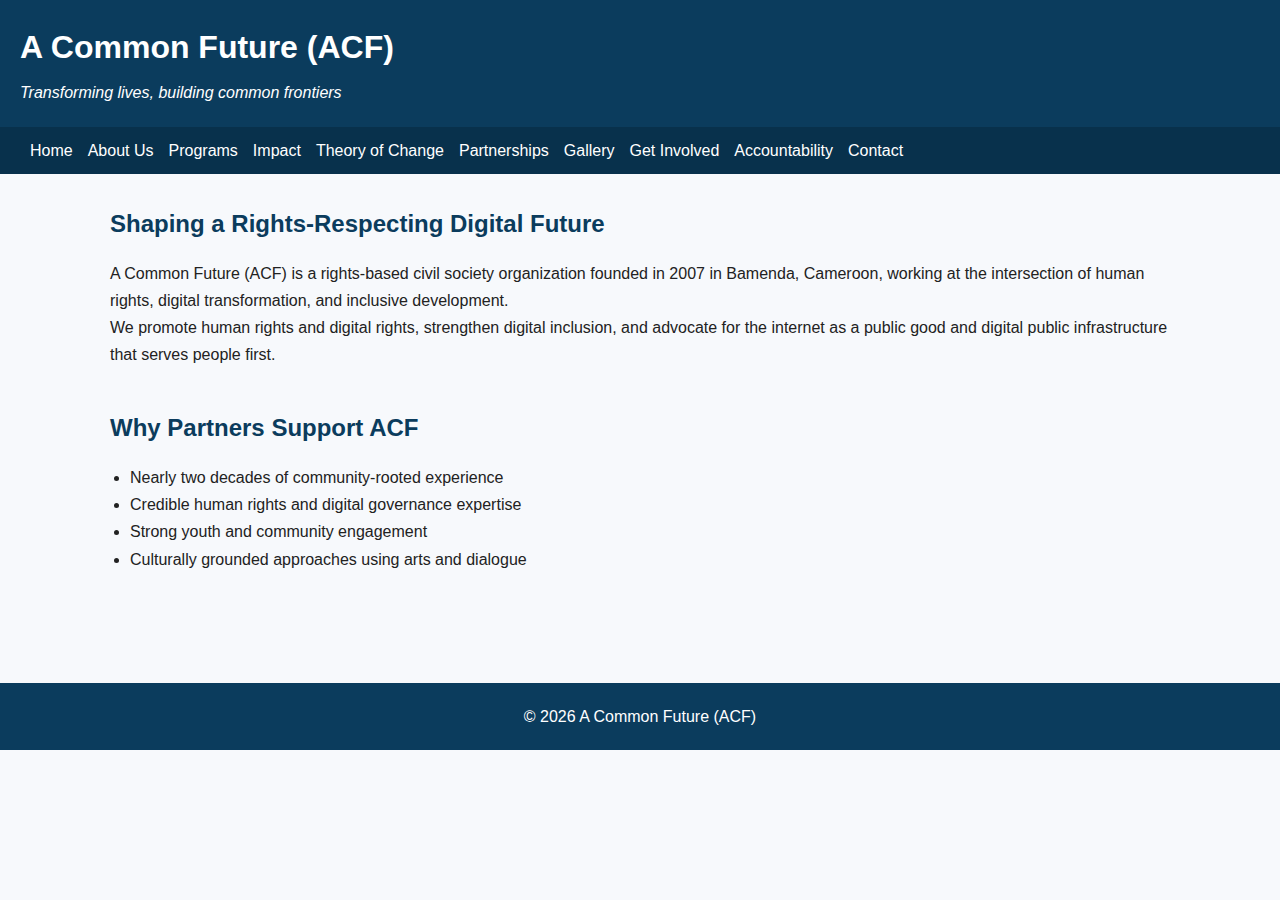
<file: index.html>
<!DOCTYPE html>
<html lang="en">
<head>
  <meta charset="UTF-8">
  <title>Home | A Common Future</title>
  <link rel="stylesheet" href="css/style.css">
</head>
<body>

<header>
  <h1>A Common Future (ACF)</h1>
  <p>Transforming lives, building common frontiers</p>
</header>

<nav>
  <ul>
    <li><a href="index.html">Home</a></li>
    <li><a href="about.html">About Us</a></li>
    <li><a href="programs.html">Programs</a></li>
    <li><a href="impact.html">Impact</a></li>
    <li><a href="theory-of-change.html">Theory of Change</a></li>
    <li><a href="partnerships.html">Partnerships</a></li>
    <li><a href="gallery.html">Gallery</a></li>
    <li><a href="get-involved.html">Get Involved</a></li>
    <li><a href="accountability.html">Accountability</a></li>
    <li><a href="contact.html">Contact</a></li>
  </ul>
</nav>

<div class="container">
  <section>
    <h2>Shaping a Rights-Respecting Digital Future</h2>
    <p>
      A Common Future (ACF) is a rights-based civil society organization founded in
      2007 in Bamenda, Cameroon, working at the intersection of human rights,
      digital transformation, and inclusive development.
    </p>
    <p>
      We promote human rights and digital rights, strengthen digital inclusion,
      and advocate for the internet as a public good and digital public
      infrastructure that serves people first.
    </p>
  </section>

  <section>
    <h2>Why Partners Support ACF</h2>
    <ul>
      <li>Nearly two decades of community-rooted experience</li>
      <li>Credible human rights and digital governance expertise</li>
      <li>Strong youth and community engagement</li>
      <li>Culturally grounded approaches using arts and dialogue</li>
    </ul>
  </section>
</div>

<footer>
  <p>&copy; 2026 A Common Future (ACF)</p>
</footer>

</body>
</html>
</file>
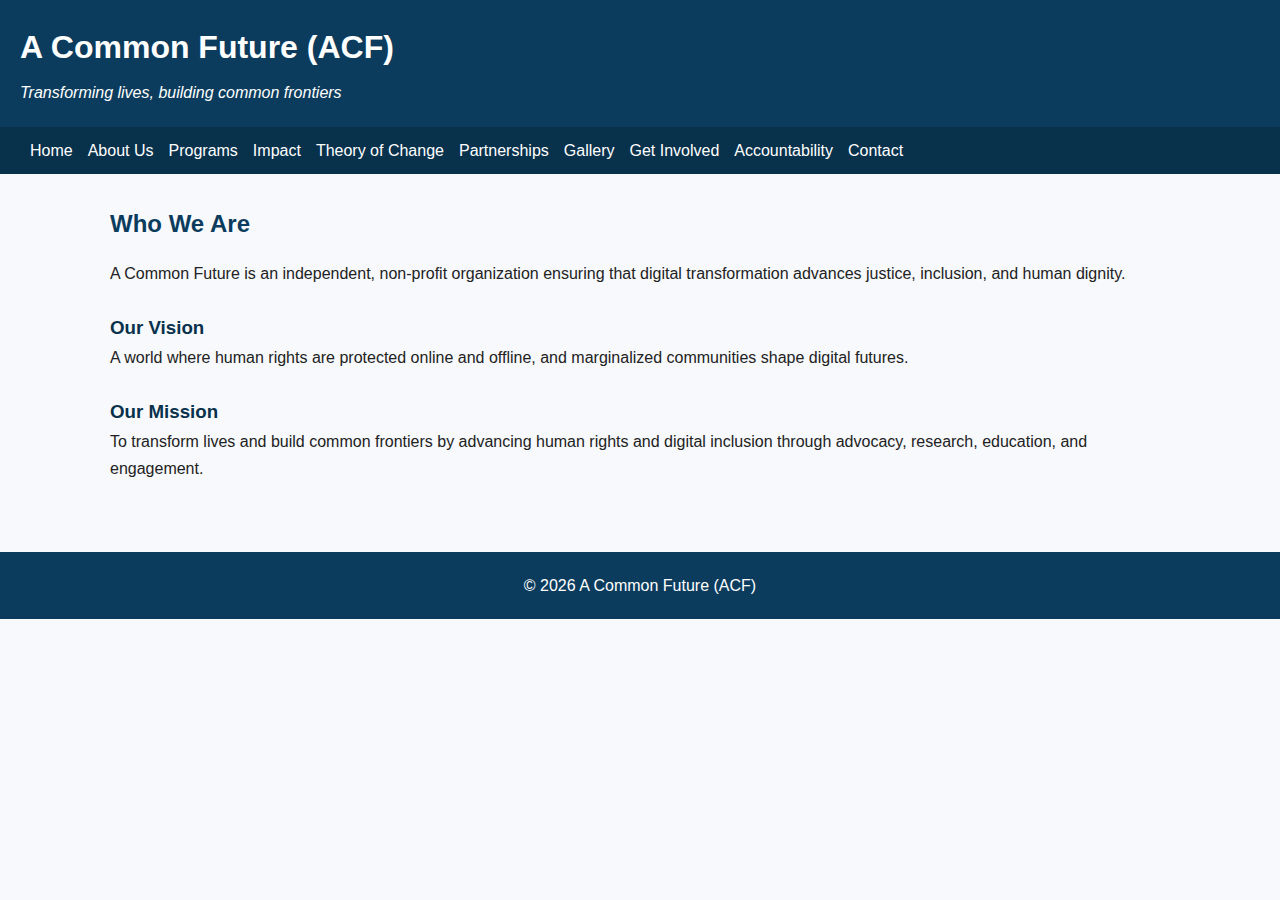
<file: about.html>
<!DOCTYPE html>
<html>
<head>
  <title>About Us | ACF</title>
  <link rel="stylesheet" href="css/style.css">
</head>
<body>

<header>
  <h1>A Common Future (ACF)</h1>
  <p>Transforming lives, building common frontiers</p>
</header>

<nav>
  <ul>
    <li><a href="index.html">Home</a></li>
    <li><a href="about.html">About Us</a></li>
    <li><a href="programs.html">Programs</a></li>
    <li><a href="impact.html">Impact</a></li>
    <li><a href="theory-of-change.html">Theory of Change</a></li>
    <li><a href="partnerships.html">Partnerships</a></li>
    <li><a href="gallery.html">Gallery</a></li>
    <li><a href="get-involved.html">Get Involved</a></li>
    <li><a href="accountability.html">Accountability</a></li>
    <li><a href="contact.html">Contact</a></li>
  </ul>
</nav>

<div class="container">
  <h2>Who We Are</h2>
  <p>
    A Common Future is an independent, non-profit organization ensuring that
    digital transformation advances justice, inclusion, and human dignity.
  </p>

  <h3>Our Vision</h3>
  <p>
    A world where human rights are protected online and offline, and marginalized
    communities shape digital futures.
  </p>

  <h3>Our Mission</h3>
  <p>
    To transform lives and build common frontiers by advancing human rights and
    digital inclusion through advocacy, research, education, and engagement.
  </p>
</div>

<footer>
  <p>&copy; 2026 A Common Future (ACF)</p>
</footer>

</body>
</html>
</file>
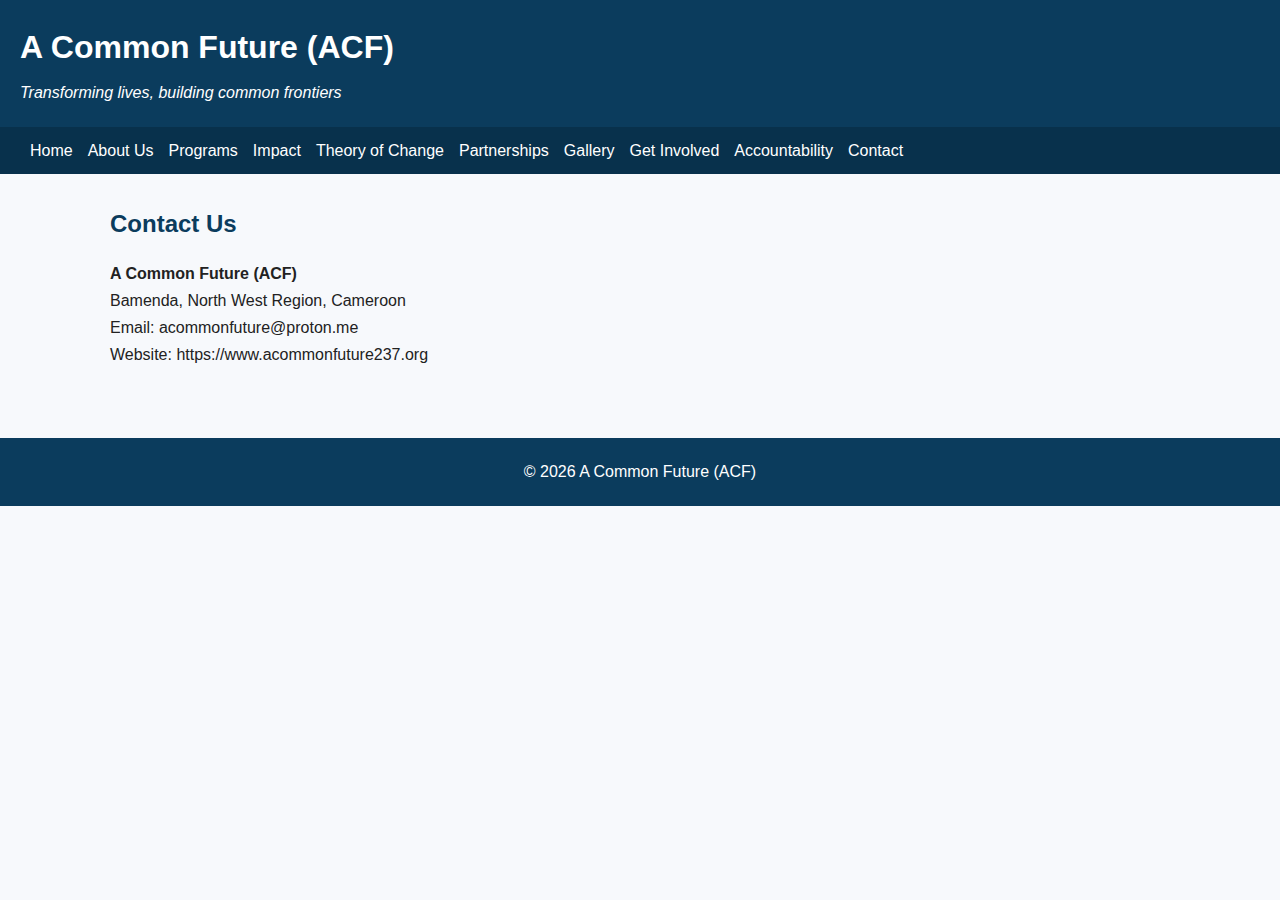
<file: contact.html>
<!DOCTYPE html>
<html>
<head>
  <title>Contact | ACF</title>
  <link rel="stylesheet" href="css/style.css">
</head>
<body>

<header>
  <h1>A Common Future (ACF)</h1>
  <p>Transforming lives, building common frontiers</p>
</header>

<nav>
  <ul>
    <li><a href="index.html">Home</a></li>
    <li><a href="about.html">About Us</a></li>
    <li><a href="programs.html">Programs</a></li>
    <li><a href="impact.html">Impact</a></li>
    <li><a href="theory-of-change.html">Theory of Change</a></li>
    <li><a href="partnerships.html">Partnerships</a></li>
    <li><a href="gallery.html">Gallery</a></li>
    <li><a href="get-involved.html">Get Involved</a></li>
    <li><a href="accountability.html">Accountability</a></li>
    <li><a href="contact.html">Contact</a></li>
  </ul>
</nav>

<div class="container">
  <h2>Contact Us</h2>
  <p><strong>A Common Future (ACF)</strong></p>
  <p>Bamenda, North West Region, Cameroon</p>
  <p>Email: acommonfuture@proton.me</p>
  <p>Website: https://www.acommonfuture237.org</p>
</div>

<footer>
  <p>&copy; 2026 A Common Future (ACF)</p>
</footer>

</body>
</html>
</file>
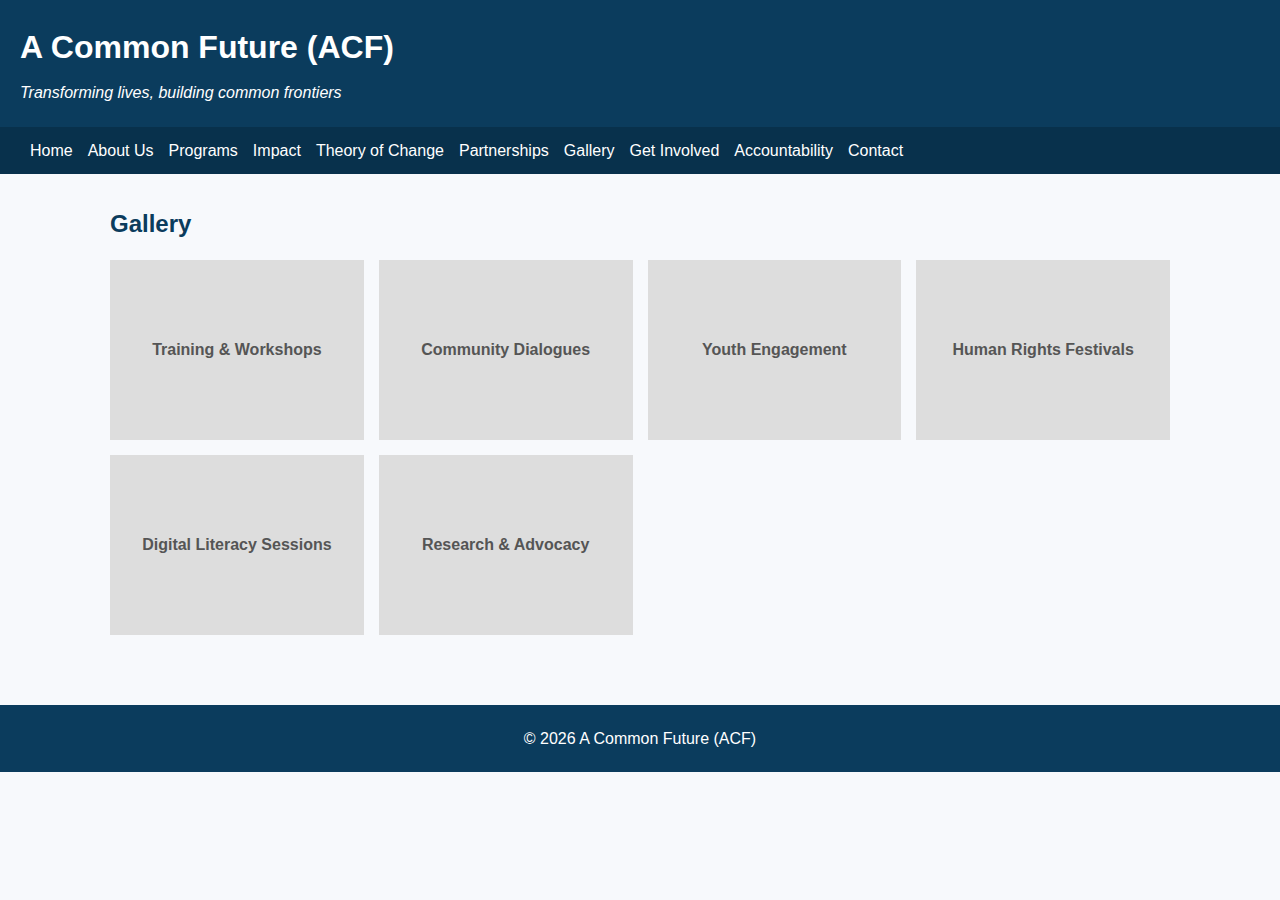
<file: gallery.html>
<!DOCTYPE html>
<html>
<head>
  <title>Gallery | ACF</title>
  <link rel="stylesheet" href="css/style.css">
</head>
<body>

<header>
  <h1>A Common Future (ACF)</h1>
  <p>Transforming lives, building common frontiers</p>
</header>

<nav>
  <ul>
    <li><a href="index.html">Home</a></li>
    <li><a href="about.html">About Us</a></li>
    <li><a href="programs.html">Programs</a></li>
    <li><a href="impact.html">Impact</a></li>
    <li><a href="theory-of-change.html">Theory of Change</a></li>
    <li><a href="partnerships.html">Partnerships</a></li>
    <li><a href="gallery.html">Gallery</a></li>
    <li><a href="get-involved.html">Get Involved</a></li>
    <li><a href="accountability.html">Accountability</a></li>
    <li><a href="contact.html">Contact</a></li>
  </ul>
</nav>

<div class="container">
  <h2>Gallery</h2>
  <div class="gallery">
    <div>Training & Workshops</div>
    <div>Community Dialogues</div>
    <div>Youth Engagement</div>
    <div>Human Rights Festivals</div>
    <div>Digital Literacy Sessions</div>
    <div>Research & Advocacy</div>
  </div>
</div>

<footer>
  <p>&copy; 2026 A Common Future (ACF)</p>
</footer>

</body>
</html>
</file>
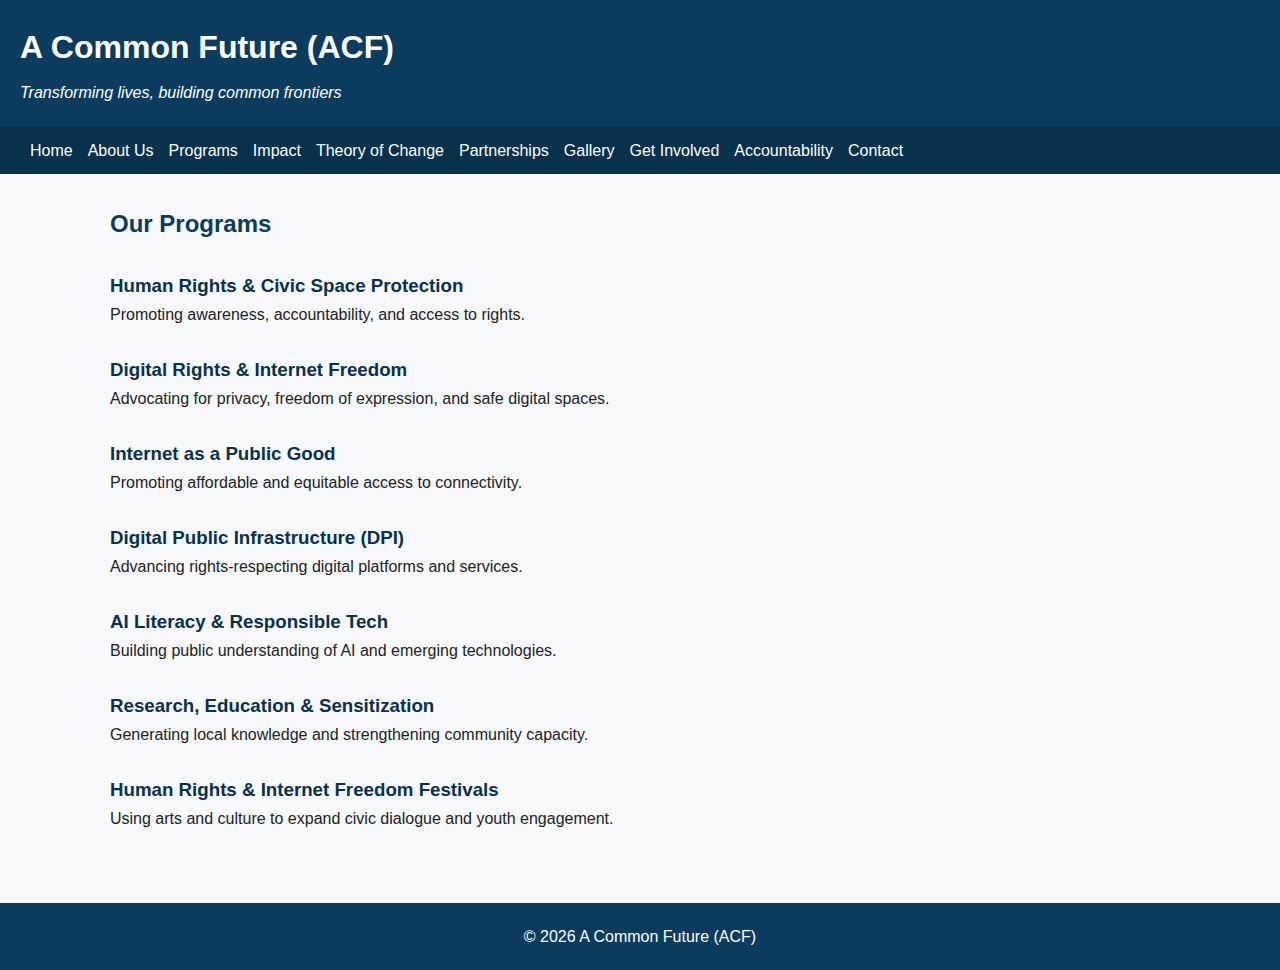
<file: programs.html>
<!DOCTYPE html>
<html>
<head>
  <title>Programs | ACF</title>
  <link rel="stylesheet" href="css/style.css">
</head>
<body>

<header>
  <h1>A Common Future (ACF)</h1>
  <p>Transforming lives, building common frontiers</p>
</header>

<nav>
  <ul>
    <li><a href="index.html">Home</a></li>
    <li><a href="about.html">About Us</a></li>
    <li><a href="programs.html">Programs</a></li>
    <li><a href="impact.html">Impact</a></li>
    <li><a href="theory-of-change.html">Theory of Change</a></li>
    <li><a href="partnerships.html">Partnerships</a></li>
    <li><a href="gallery.html">Gallery</a></li>
    <li><a href="get-involved.html">Get Involved</a></li>
    <li><a href="accountability.html">Accountability</a></li>
    <li><a href="contact.html">Contact</a></li>
  </ul>
</nav>

<div class="container">
  <h2>Our Programs</h2>

  <h3>Human Rights & Civic Space Protection</h3>
  <p>Promoting awareness, accountability, and access to rights.</p>

  <h3>Digital Rights & Internet Freedom</h3>
  <p>Advocating for privacy, freedom of expression, and safe digital spaces.</p>

  <h3>Internet as a Public Good</h3>
  <p>Promoting affordable and equitable access to connectivity.</p>

  <h3>Digital Public Infrastructure (DPI)</h3>
  <p>Advancing rights-respecting digital platforms and services.</p>

  <h3>AI Literacy & Responsible Tech</h3>
  <p>Building public understanding of AI and emerging technologies.</p>

  <h3>Research, Education & Sensitization</h3>
  <p>Generating local knowledge and strengthening community capacity.</p>

  <h3>Human Rights & Internet Freedom Festivals</h3>
  <p>Using arts and culture to expand civic dialogue and youth engagement.</p>
</div>

<footer>
  <p>&copy; 2026 A Common Future (ACF)</p>
</footer>

</body>
</html>
</file>
<file: css/style.css>
* {
  margin: 0;
  padding: 0;
  box-sizing: border-box;
  font-family: "Segoe UI", Arial, sans-serif;
}

body {
  line-height: 1.7;
  color: #222;
  background: #f7f9fc;
}

header {
  background: #0b3c5d;
  color: #fff;
  padding: 20px;
}

header h1 {
  margin-bottom: 5px;
}

header p {
  font-style: italic;
}

nav {
  background: #08314c;
}

nav ul {
  display: flex;
  flex-wrap: wrap;
  list-style: none;
  padding: 10px;
}

nav ul li {
  margin-right: 15px;
}

nav ul li a {
  color: #fff;
  text-decoration: none;
  font-weight: 500;
}

nav ul li a:hover {
  text-decoration: underline;
}

.container {
  max-width: 1100px;
  margin: auto;
  padding: 30px 20px;
}

h2 {
  color: #0b3c5d;
  margin-bottom: 15px;
}

h3 {
  margin-top: 25px;
  color: #08314c;
}

section {
  margin-bottom: 40px;
}

ul {
  margin-left: 20px;
}

footer {
  background: #0b3c5d;
  color: #fff;
  text-align: center;
  padding: 20px;
  margin-top: 40px;
}

.gallery {
  display: grid;
  grid-template-columns: repeat(auto-fit, minmax(250px, 1fr));
  gap: 15px;
}

.gallery div {
  background: #ddd;
  height: 180px;
  display: flex;
  align-items: center;
  justify-content: center;
  color: #555;
  font-weight: bold;
}
</file>
